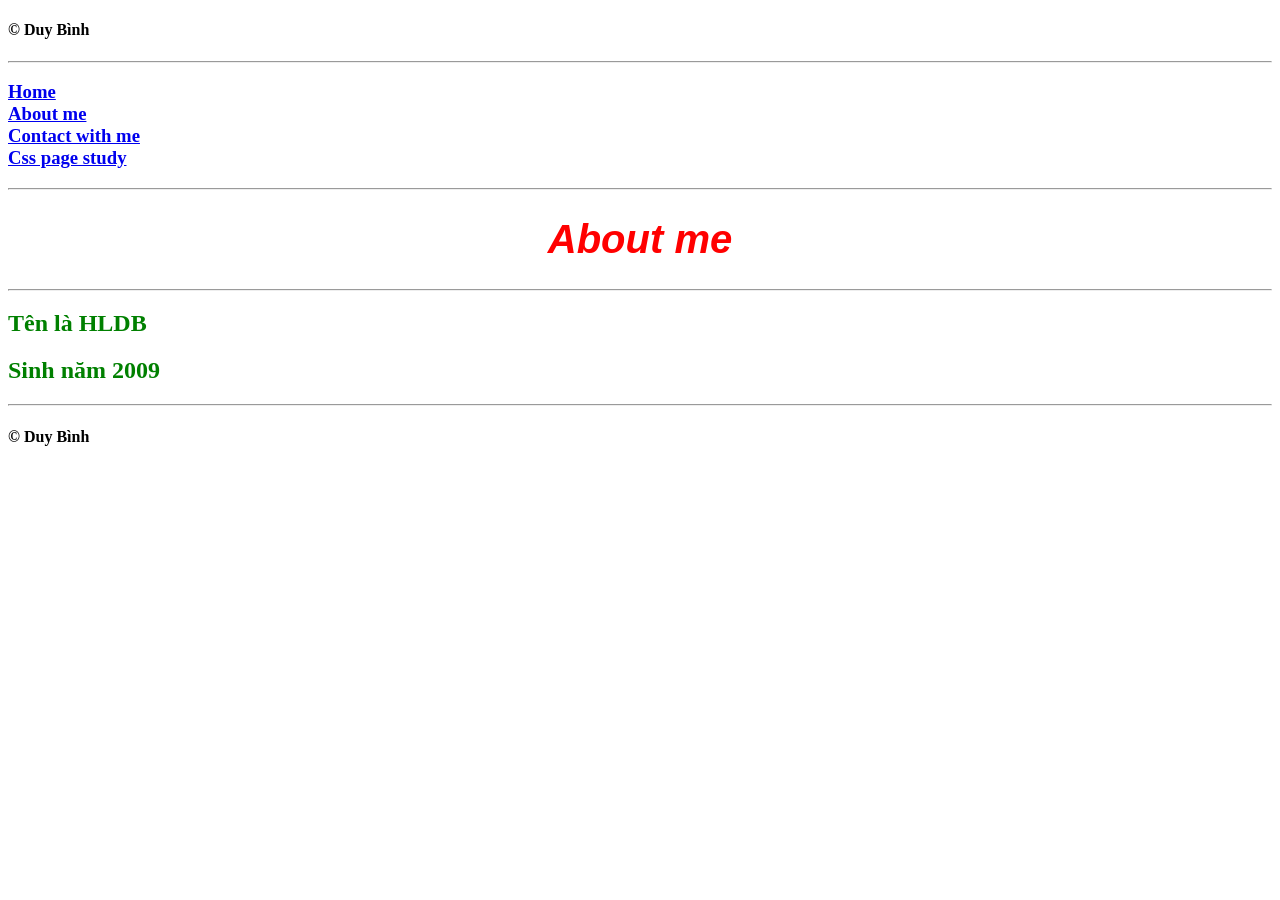
<file: index.html>
<!doctype html>
<html lang="vi">
  <head>
    <meta charset="UTF-8" />
    <meta name="viewport" content="width=device-width, initial-scale=1.0" />
    <link rel="stylesheet" href="style.css" />
    <title>About me</title>
  </head>
  <body>
    <h4>&copy; Duy Bình</h4>
    <hr />
    <h3>
      <a href="https://duybinhhn18.github.io/Test-2/">Home <br /></a>
      <a href="https://duybinhhn18.github.io/About-me/">About me <br /></a>
      <a href="https://duybinhhn18.github.io/Contact/">Contact with me<br /></a>
      <a href="https://duybinhhn18.github.io/Learn-css/">Css page study</a>
    </h3>
    <hr />
    <h1>About me</h1>
    <hr />
    <h2>Tên là HLDB</h2>
    <h2>Sinh năm 2009</h2>
    <hr />
    <h4>&copy; Duy Bình</h4>
  </body>
</html>
</file>
<file: style.css>
h1 {
  /* Màu chữ */
  color: red;
  /* Định dạng chữ */
  font-style: italic;
  /* Font chữ */
  font-family: Arial, Helvetica, sans-serif;
  /* Chuyển hoa thường */
  text-transform:;
  /* Căn lề */
  text-align: center;
  /* Cỡ chữ */
  font-size: 40px;
}
h2 {
  color: green;
}
h3 {
  /* color:; */
}
.opacity_code {
  opacity: 10;
}
input:checked ~ img {
  /* Biến mất hoàn toàn (không có animation);*/
  /* display: none; */
  /* Biến mất nhưng vẫn còn chiếm vị trí (có animation)*/
  /* visibility: hidden; */
  /* Làm mờ (có animation)*/
  opacity: 0;
  visibility: hidden;
}
.transition {
  transition: 1s;
}
body {
  user-select: none;
}
</file>
